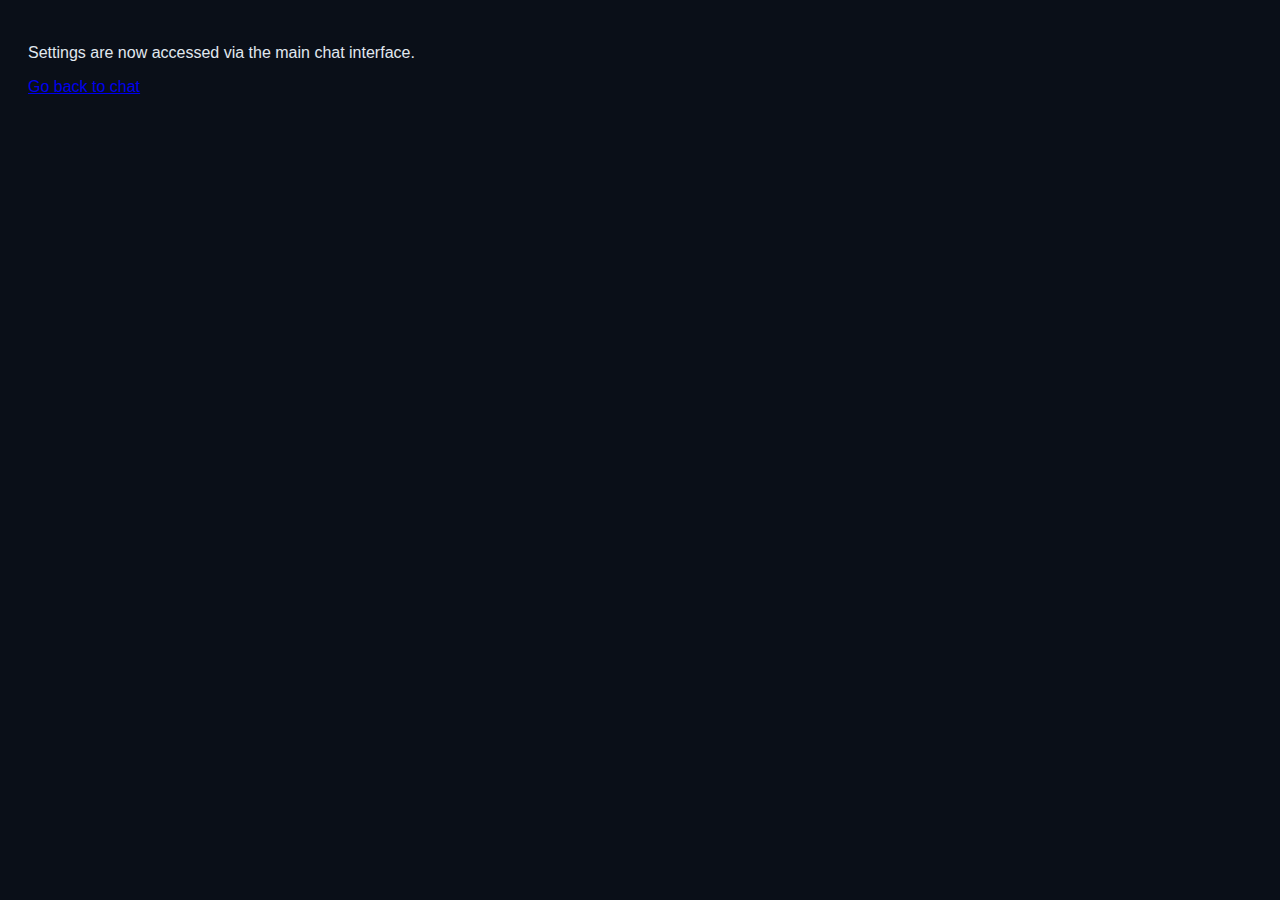
<file: templates/settings.html>
<!DOCTYPE html>
<html lang="en">
<head>
    <meta charset="UTF-8">
    <meta name="viewport" content="width=device-width, initial-scale=1.0">
    <title>Settings - Redirecting</title>
    <!-- This page is no longer used directly to display settings. -->
    <!-- It could potentially redirect or show a message if accessed. -->
    <style>
        body { font-family: sans-serif; padding: 20px; background-color: #0a0f18; color: #e1e8f0; }
    </style>
</head>
<body>
    <p>Settings are now accessed via the main chat interface.</p>
    <p><a href="{{ url_for('index') }}">Go back to chat</a></p>
</body>
</html>
</file>
